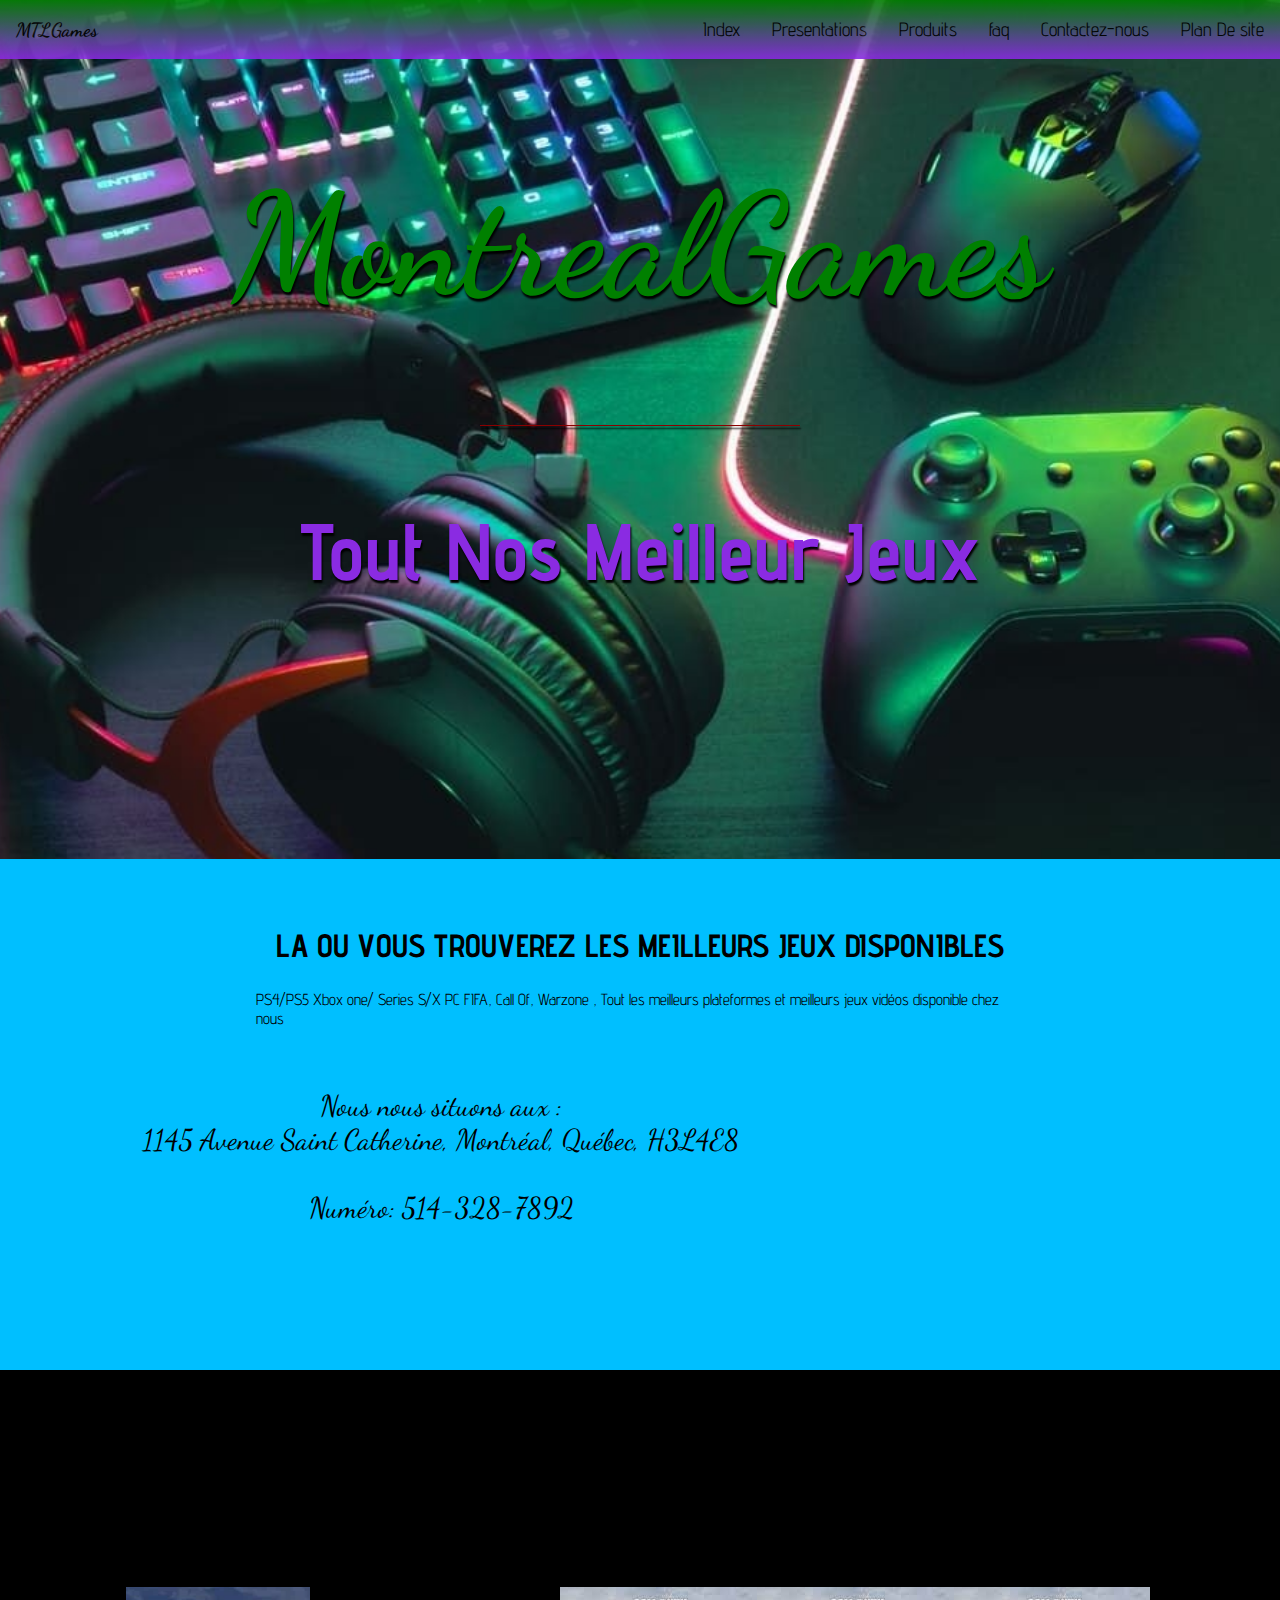
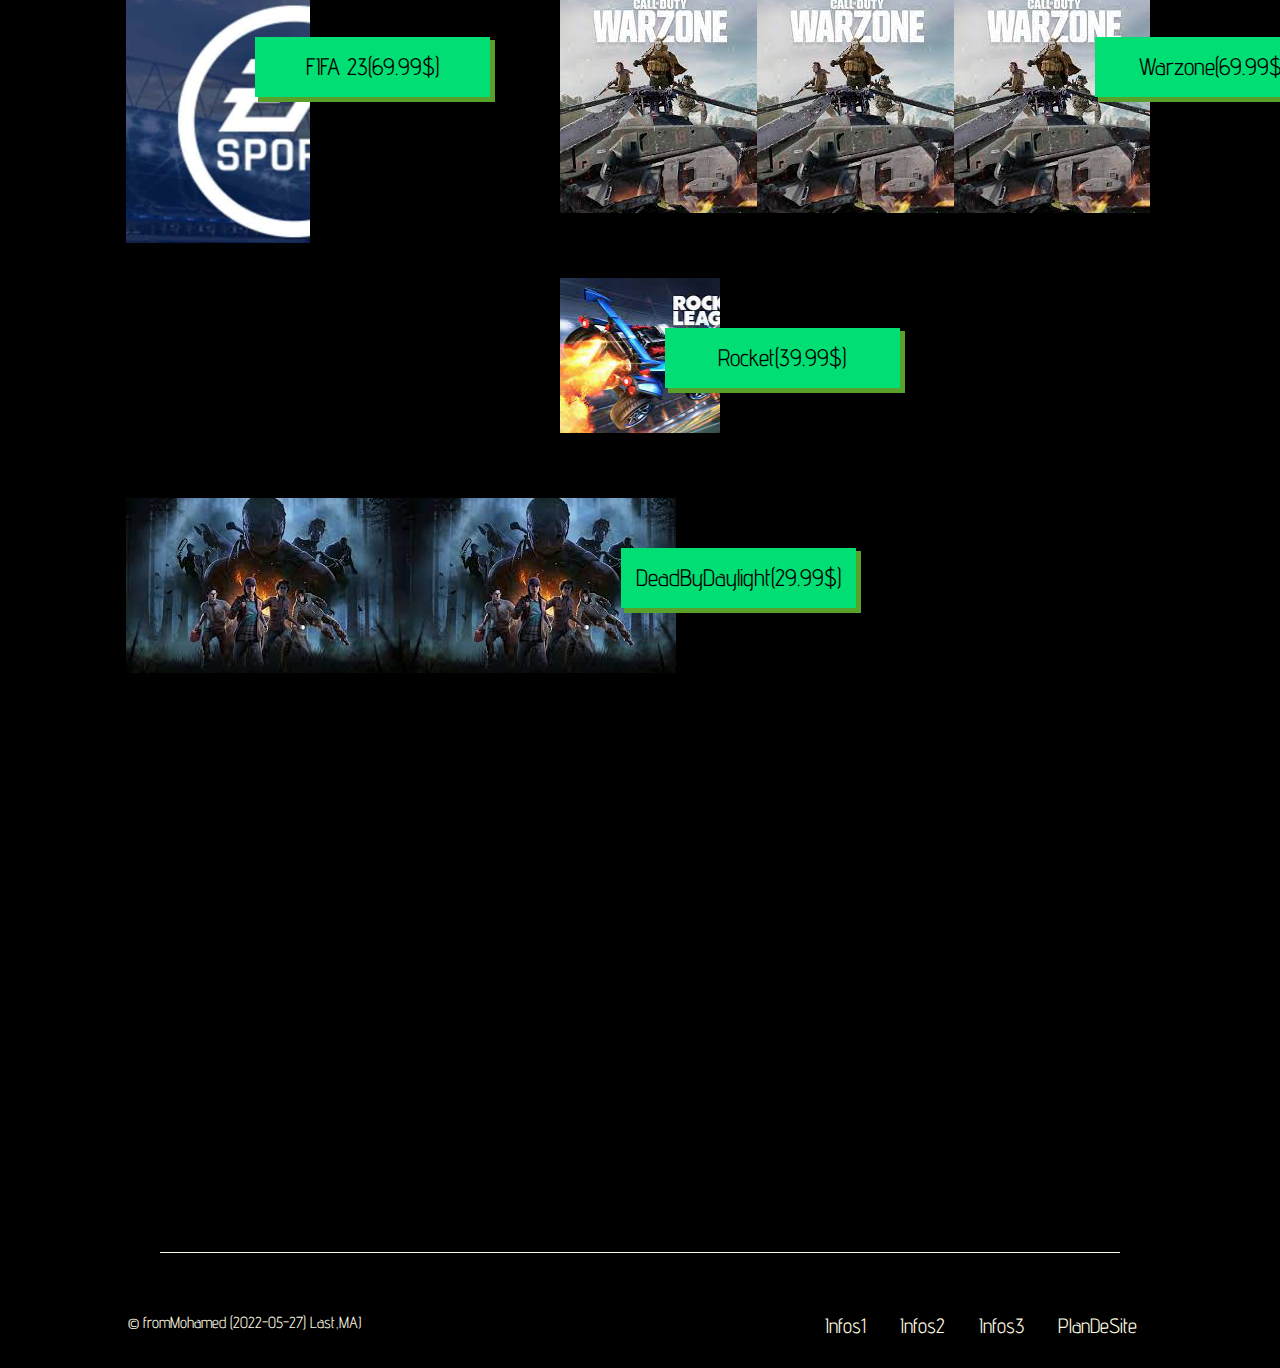
<file: index.html>
<!DOCTYPE html>
<html lang="fr">
  <head>
    <meta charset="UTF-8">

    <title>MTLGames</title>

    <link rel="stylesheet" href="style.css">   
    <link rel="stylesheet" href="https://cdnjs.cloudflare.com/ajax/libs/font-awesome/4.7.0/css/font-awesome.css">

  </head>
  <body>
    <header>
      <nav>
        <ul>
        <li id="logo"><a href="#">MTLGames</a></li>
          <li><a href="Plandesite.html">Plan De site</a></li>
          <li><a href="contact.html">Contactez-nous</a></li>
          <li><a href="faq.html">faq</a></li>
          <li><a href="Produits.html">Produits</a></li>
          <li><a href="presentation.html">Presentations</a></li>
          <li><a href="index.html">Index</a></li>        </ul>
      </nav>
      <div id="imagePrincipale">
        <h1>MontrealGames</h1>
        <div id="premierTrait"></div>
        <h3>Tout Nos Meilleur Jeux</h3>
      </div>

    </header>
    <section id="presentation">
      <div id="texteIntro">
        <h2>La ou vous trouverez les meilleurs jeux disponibles</h2>
        <p>PS4/PS5 Xbox one/ Series S/X PC FIFA, Call Of, Warzone , Tout les meilleurs plateformes et meilleurs jeux vidéos disponible chez nous</p>
      </div>
      <div id="prestations">
        <div class="imagesPrestations">
          <h4>Nous nous situons aux :
            <br>
          1145 Avenue Saint Catherine, Montréal, Québec, H3L4E8
             <br>
             <br>
             Numéro: 514-328-7892
        </h4>
                  </div>
       
      </div>

    </section>
    <section id="tourisme">
      <h2>Beaucoup de jeux a découvrir</h2>
      <ul>
        <li id="FIFA"><p>FIFA 23(69.99$)</p></li>
        <li id="Warzone"><p>Warzone(69.99$)</p></li>
        <li id="Rocket"><p>Rocket(39.99$)</p></li>
        <li id="DeadByDaylight"><p>DeadByDaylight(29.99$)</p></li>
      </ul>
    </section>
    <footer>

      </form>
      <div id="deuxiemeTrait"></div>
      <div id="copyrightEtIcons">
        <div id="copyright">
          <span>© fromMohamed (2022-05-27) Last,MAJ
          </span>
        </div>
        <div id="icons">

          <a href="https://www.montrealinternational.com/fr/secteurs-cles/jeux-video/" target="_blank" rel="noopener noreferrer">Infos1</a>
          <a href="https://blog.mtl.org/fr/studios-producteurs-jeu-video" target="_blank" rel="noopener noreferrer">Infos2</a>
          <a href="https://www.ledevoir.com/bis/687984/jeux-video-quatre-studios-montrealais-a-la-conquete-du-monde" target="_blank" rel="noopener noreferrer">Infos3</a>
             <a href="Plandesite.html" target="_blank" rel="noopener noreferrer">PlanDeSite</a>


        </div>
      </div>

    </footer>
  </body>

</html>
</file>
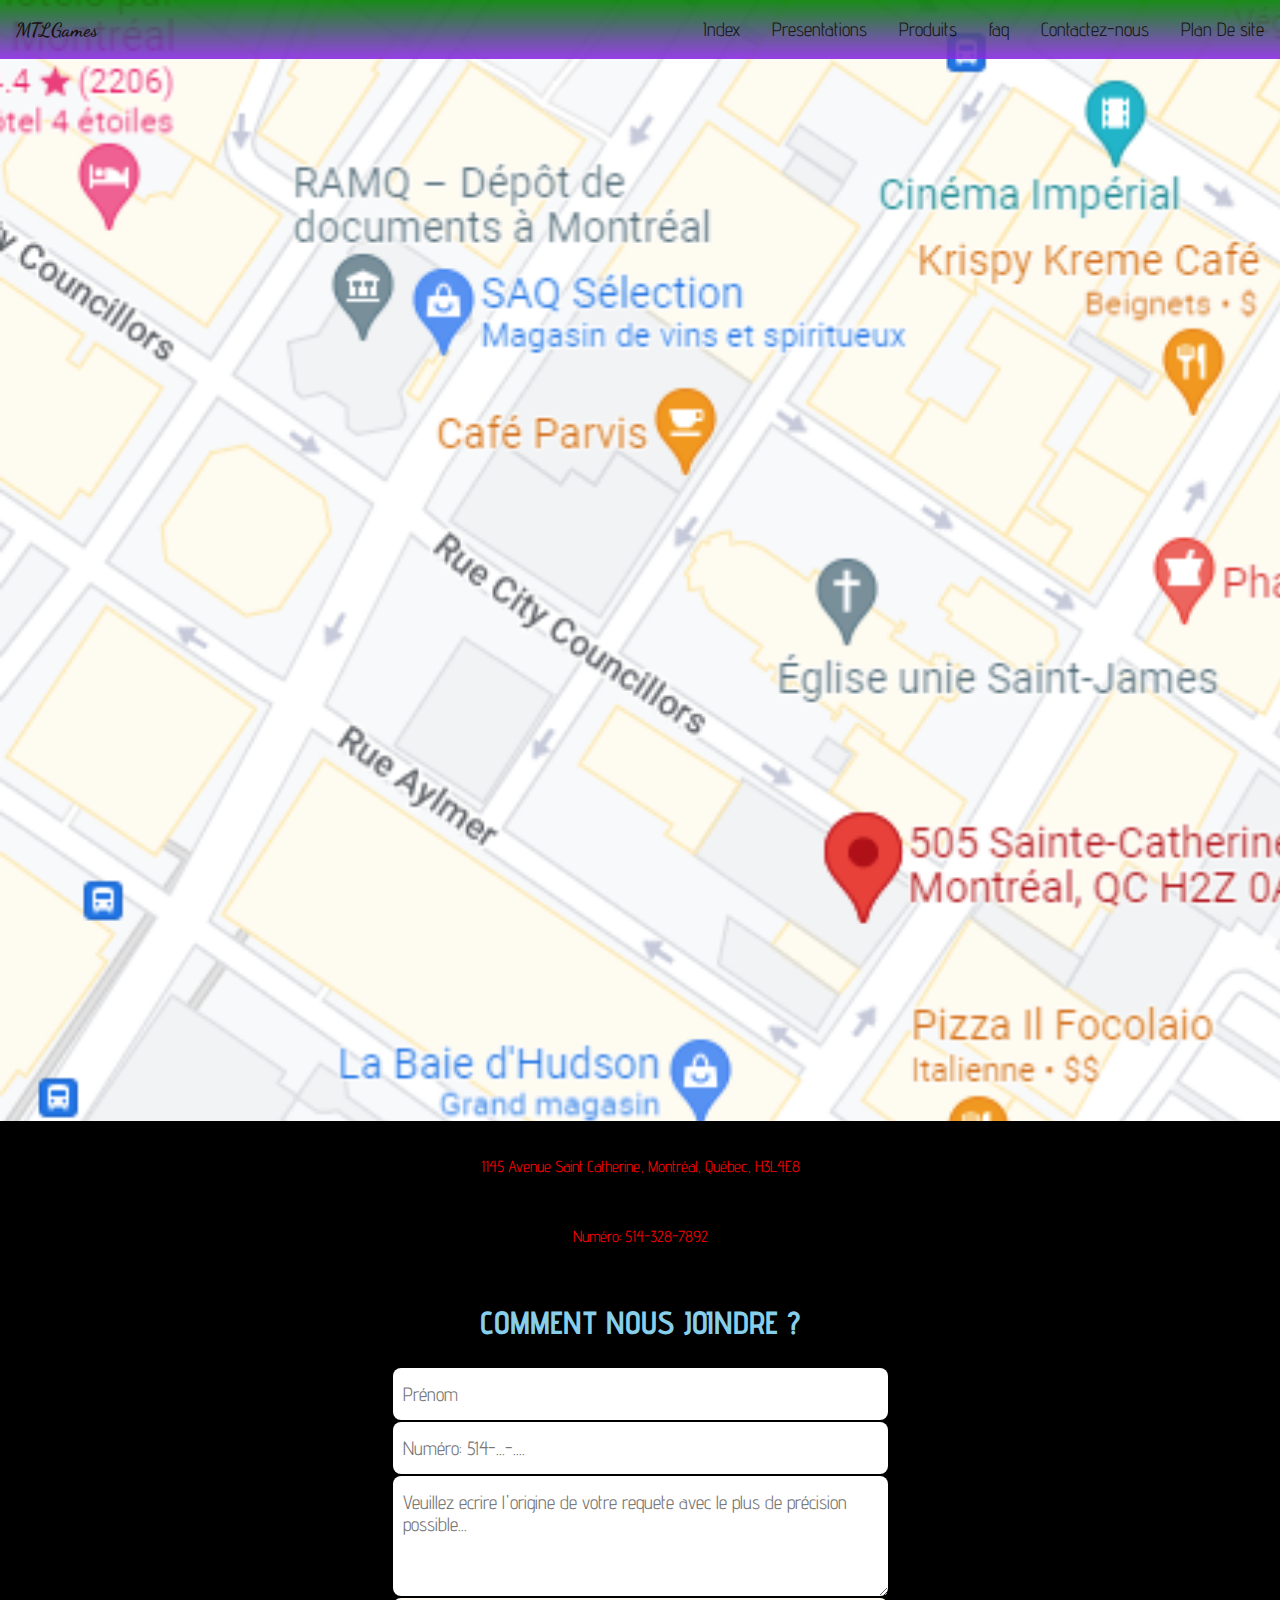
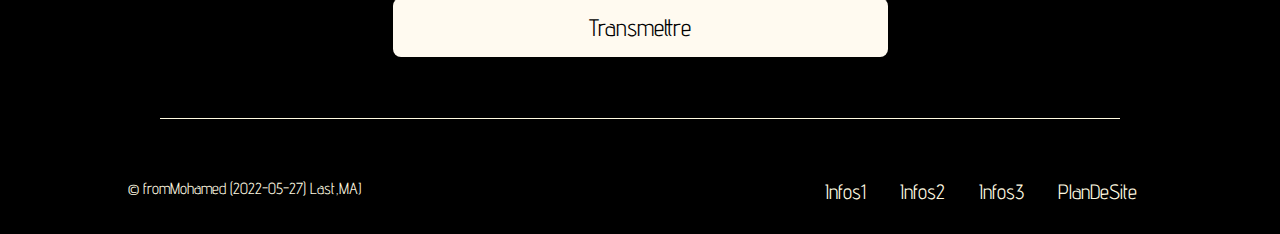
<file: contact.html>
<html>
<head>

	<title>Contact</title>
			 <link rel="stylesheet" href="contact.css"> 
</head>


<body>
<header>
      <nav>
        <ul>
         <li id="logo"><a href="#">MTLGames</a></li>
          <li><a href="Plandesite.html">Plan De site</a></li>
          <li><a href="contact.html">Contactez-nous</a></li>
          <li><a href="faq.html">faq</a></li>
          <li><a href="Produits.html">Produits</a></li>
          <li><a href="presentation.html">Presentations</a></li>
          <li><a href="index.html">Index</a></li>
        </ul>
      </nav>


<br><br><br><br><br><br><br><br><br><br><br><br><br><br><br><br><br><br><br><br><br><br><br><br><br><br><br><br><br><br><br><br><br><br><br><br><br><br><br><br><br><br><br><br><br><br><br><br><br><br><br><br><br><br><br><br><br><br><br>
<footer>
	<p> 1145 Avenue Saint Catherine, Montréal, Québec, H3L4E8</p>
      <br>
      <p>Numéro: 514-328-7892</p>
      <h2 id="contact">Comment Nous Joindre ?</h2>
      <form>
        <input placeholder="Prénom">
        <input placeholder="Numéro: 514-...-....">
        <textarea placeholder="Veuillez ecrire l'origine de votre requete avec le plus de précision possible..."></textarea>
        <button>Transmettre</button>
      </form>
      <div id="deuxiemeTrait"></div>
      <div id="copyrightEtIcons">
        <div id="copyright">
          <span>© fromMohamed (2022-05-27) Last,MAJ
          </span>
        </div>
        <div id="icons">

          <a href="https://www.montrealinternational.com/fr/secteurs-cles/jeux-video/" target="_blank" rel="noopener noreferrer">Infos1</a>
          <a href="https://blog.mtl.org/fr/studios-producteurs-jeu-video" target="_blank" rel="noopener noreferrer">Infos2</a>
          <a href="https://www.ledevoir.com/bis/687984/jeux-video-quatre-studios-montrealais-a-la-conquete-du-monde" target="_blank" rel="noopener noreferrer">Infos3</a>
             <a href="Plandesite.html" target="_blank" rel="noopener noreferrer">PlanDeSite</a>


        </div>
      </div>

    </footer>



</body>






</html>
</file>
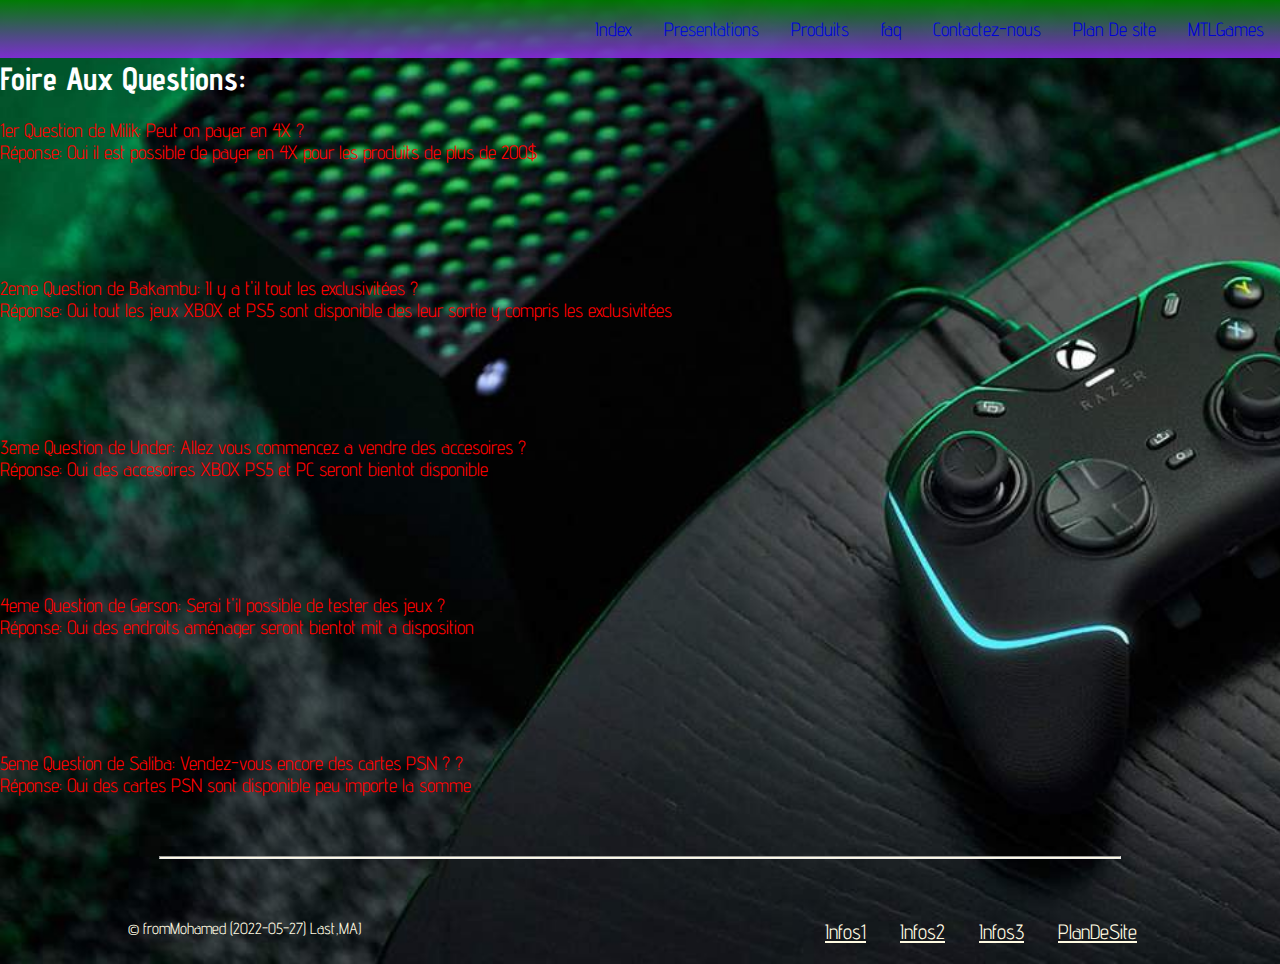
<file: faq.html>
<html>
<head>
	<meta charset="utf-8">
	<meta name="viewport" content="width=device-width, initial-scale=1">
	<title>FAQ</title>
 <link rel="stylesheet" href="faq.css"> 


</head>



<body>
<header>

      <nav>
        <ul>
        <li id="logo"><a href="#">MTLGames</a></li>
          <li><a href="Plandesite.html">Plan De site</a></li>
          <li><a href="contact.html">Contactez-nous</a></li>
          <li><a href="faq.html">faq</a></li>
          <li><a href="Produits.html">Produits</a></li>
          <li><a href="presentation.html">Presentations</a></li>
          <li><a href="index.html">Index</a></li>
        </ul>
      </nav>

<br>
<br>
<h1>Foire Aux Questions:</h1>

<p>1er Question de Milik: Peut on payer en 4X ?
	<br>
Réponse: Oui il est possible de payer en 4X pour les produits de plus de 200$</p>

<br><br><br><br>

<p>2eme Question de Bakambu: Il y a t'il tout les exclusivitées ?
	<br>
Réponse: Oui tout les jeux XBOX et PS5 sont disponible des leur sortie y compris les exclusivitées</p>

<br><br><br><br>

<p>3eme Question de Under: Allez vous commencez a vendre des accesoires ?
	<br>
Réponse: Oui des accesoires XBOX PS5 et PC seront bientot disponible</p>

<br><br><br><br>

<p>4eme Question de Gerson: Serai t'il possible de tester des jeux ?
	<br>
Réponse: Oui des endroits aménager seront bientot mit a disposition</p>


<br>
<br><br><br>


<p>5eme Question de Saliba: Vendez-vous encore des cartes PSN ? ?
	<br>
Réponse: Oui des cartes PSN sont disponible peu importe la somme</p>


<hr id="deuxiemeTrait">
      <div id="copyrightEtIcons">
      <div id="copyright">
          <span>© fromMohamed (2022-05-27) Last,MAJ
          </span>
        </div>
        <div id="icons">
          <a href="https://www.montrealinternational.com/fr/secteurs-cles/jeux-video/" target="_blank" rel="noopener noreferrer">Infos1</a>
          <a href="https://blog.mtl.org/fr/studios-producteurs-jeu-video" target="_blank" rel="noopener noreferrer">Infos2</a>
          <a href="https://www.ledevoir.com/bis/687984/jeux-video-quatre-studios-montrealais-a-la-conquete-du-monde" target="_blank" rel="noopener noreferrer">Infos3</a>
             <a href="Plandesite.html" target="_blank" rel="noopener noreferrer">PlanDeSite</a>


        </div>
      </div>


</body>




</html>
</file>
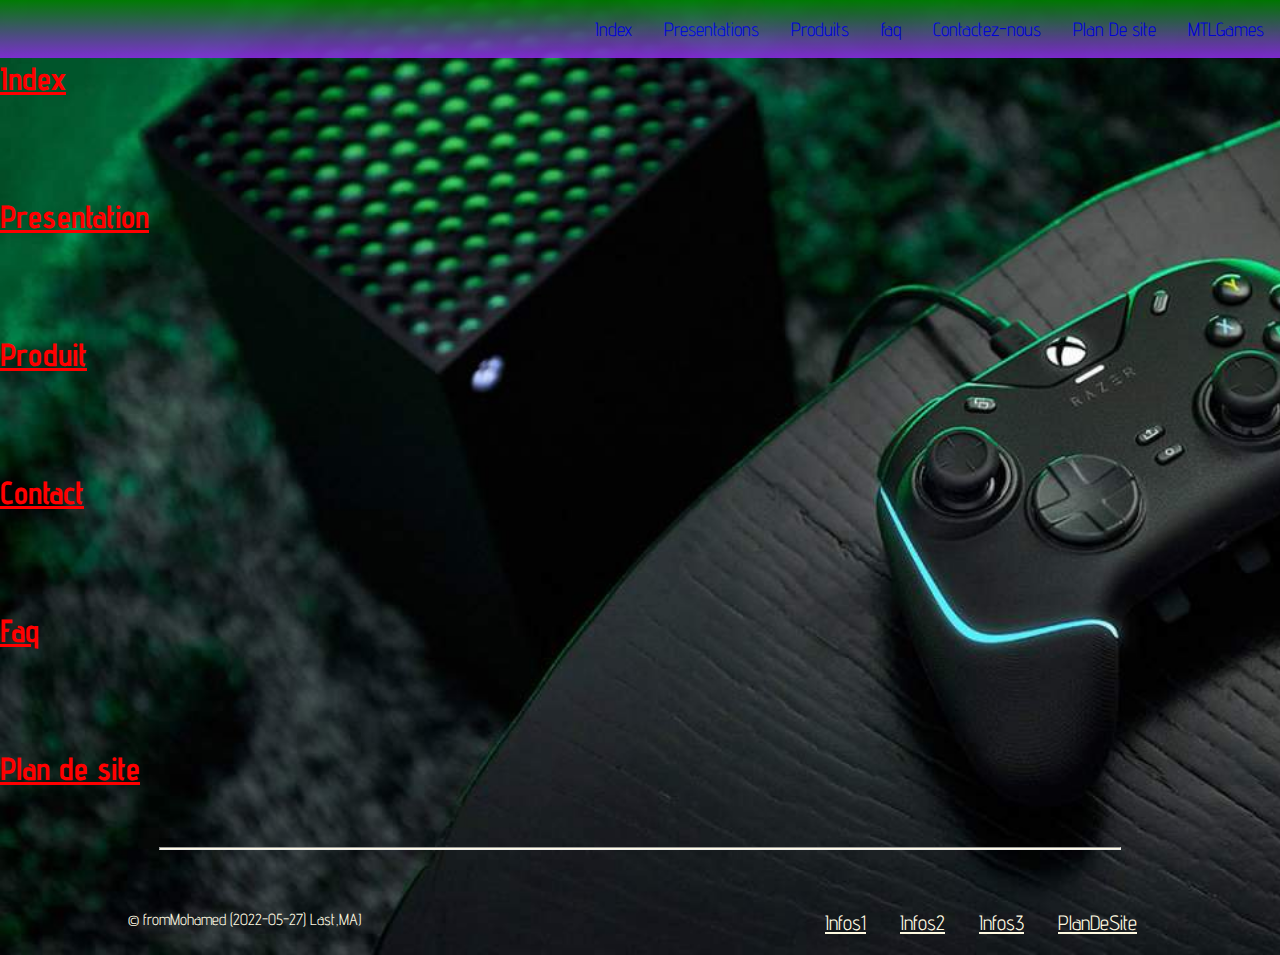
<file: Plandesite.html>
<html>
<head>


	<title>Plan de site </title>

		 <link rel="stylesheet" href="plandesite.css"> 

</head>



<body>
<header>
      <nav>
        <ul>
          <li id="logo"><a href="#">MTLGames</a></li>
          <li><a href="Plandesite.html">Plan De site</a></li>
          <li><a href="contact.html">Contactez-nous</a></li>
          <li><a href="faq.html">faq</a></li>
          <li><a href="Produits.html">Produits</a></li>
          <li><a href="presentation.html">Presentations</a></li>
          <li><a href="index.html">Index</a></li>
        </ul>
      </nav>


<br><br>

<h1><a href="index.html"style="color:#FF0000;">Index</a></h1>
<br><br><br>
<h1><a href="presentation.html"style="color:#FF0000;">Presentation</a></h1>
<br><br><br>
<h1><a href="Produits.html"style="color:#FF0000;">Produit</a></h1>
<br><br><br>
<h1><a href="contact.html"style="color:#FF0000;">Contact</a></h1>
<br><br><br>
<h1><a href="faq.html"style="color:#FF0000;">Faq</a></h1>
<br><br><br>
<h1><a href="Plandesite.html"style="color:#FF0000;">Plan de site</a></h1>

<hr id="deuxiemeTrait">
      <div id="copyrightEtIcons">
      <div id="copyright">
          <span>© fromMohamed (2022-05-27) Last,MAJ
          </span>
        </div>
        <div id="icons">
          <a href="https://www.montrealinternational.com/fr/secteurs-cles/jeux-video/" target="_blank" rel="noopener noreferrer">Infos1</a>
          <a href="https://blog.mtl.org/fr/studios-producteurs-jeu-video" target="_blank" rel="noopener noreferrer">Infos2</a>
          <a href="https://www.ledevoir.com/bis/687984/jeux-video-quatre-studios-montrealais-a-la-conquete-du-monde" target="_blank" rel="noopener noreferrer">Infos3</a>

          <a href="Plandesite.html" target="_blank" rel="noopener noreferrer">PlanDeSite</a>

        </div>
      </div>


</body>


</html>
</file>
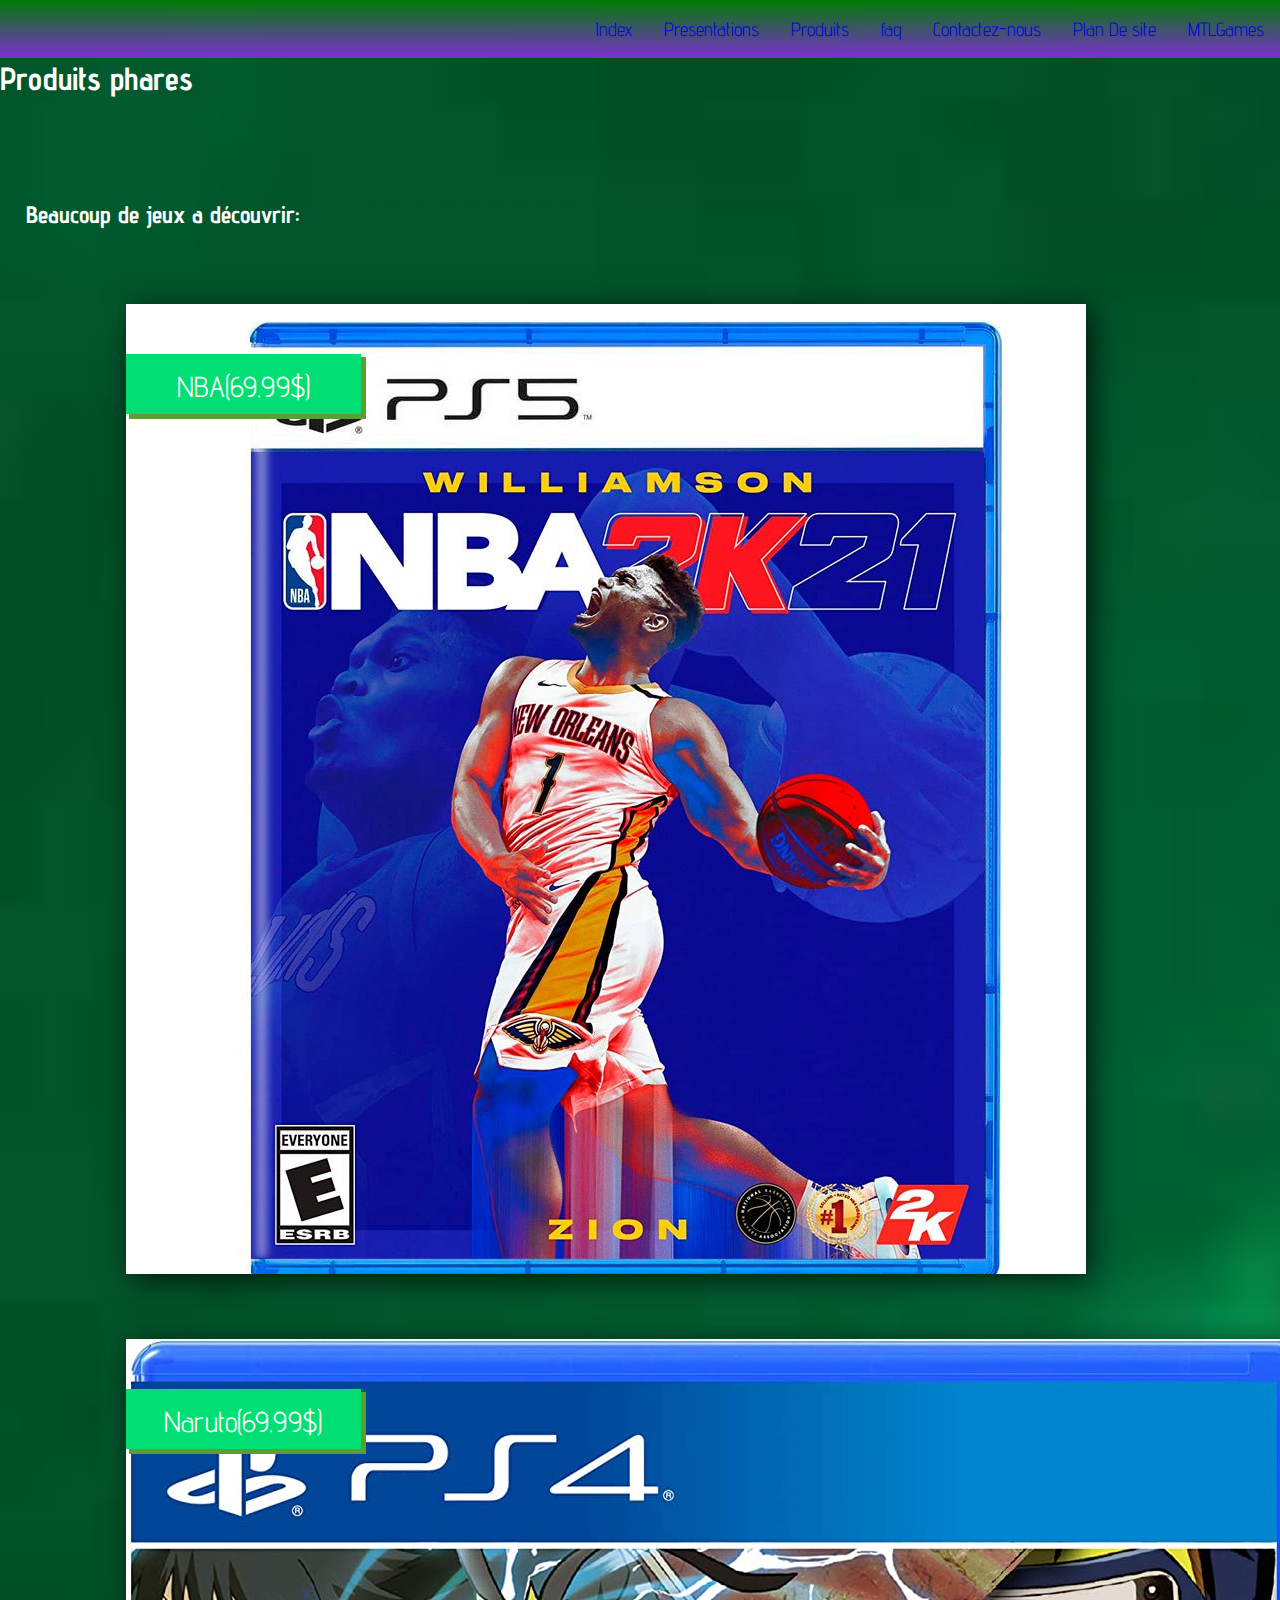
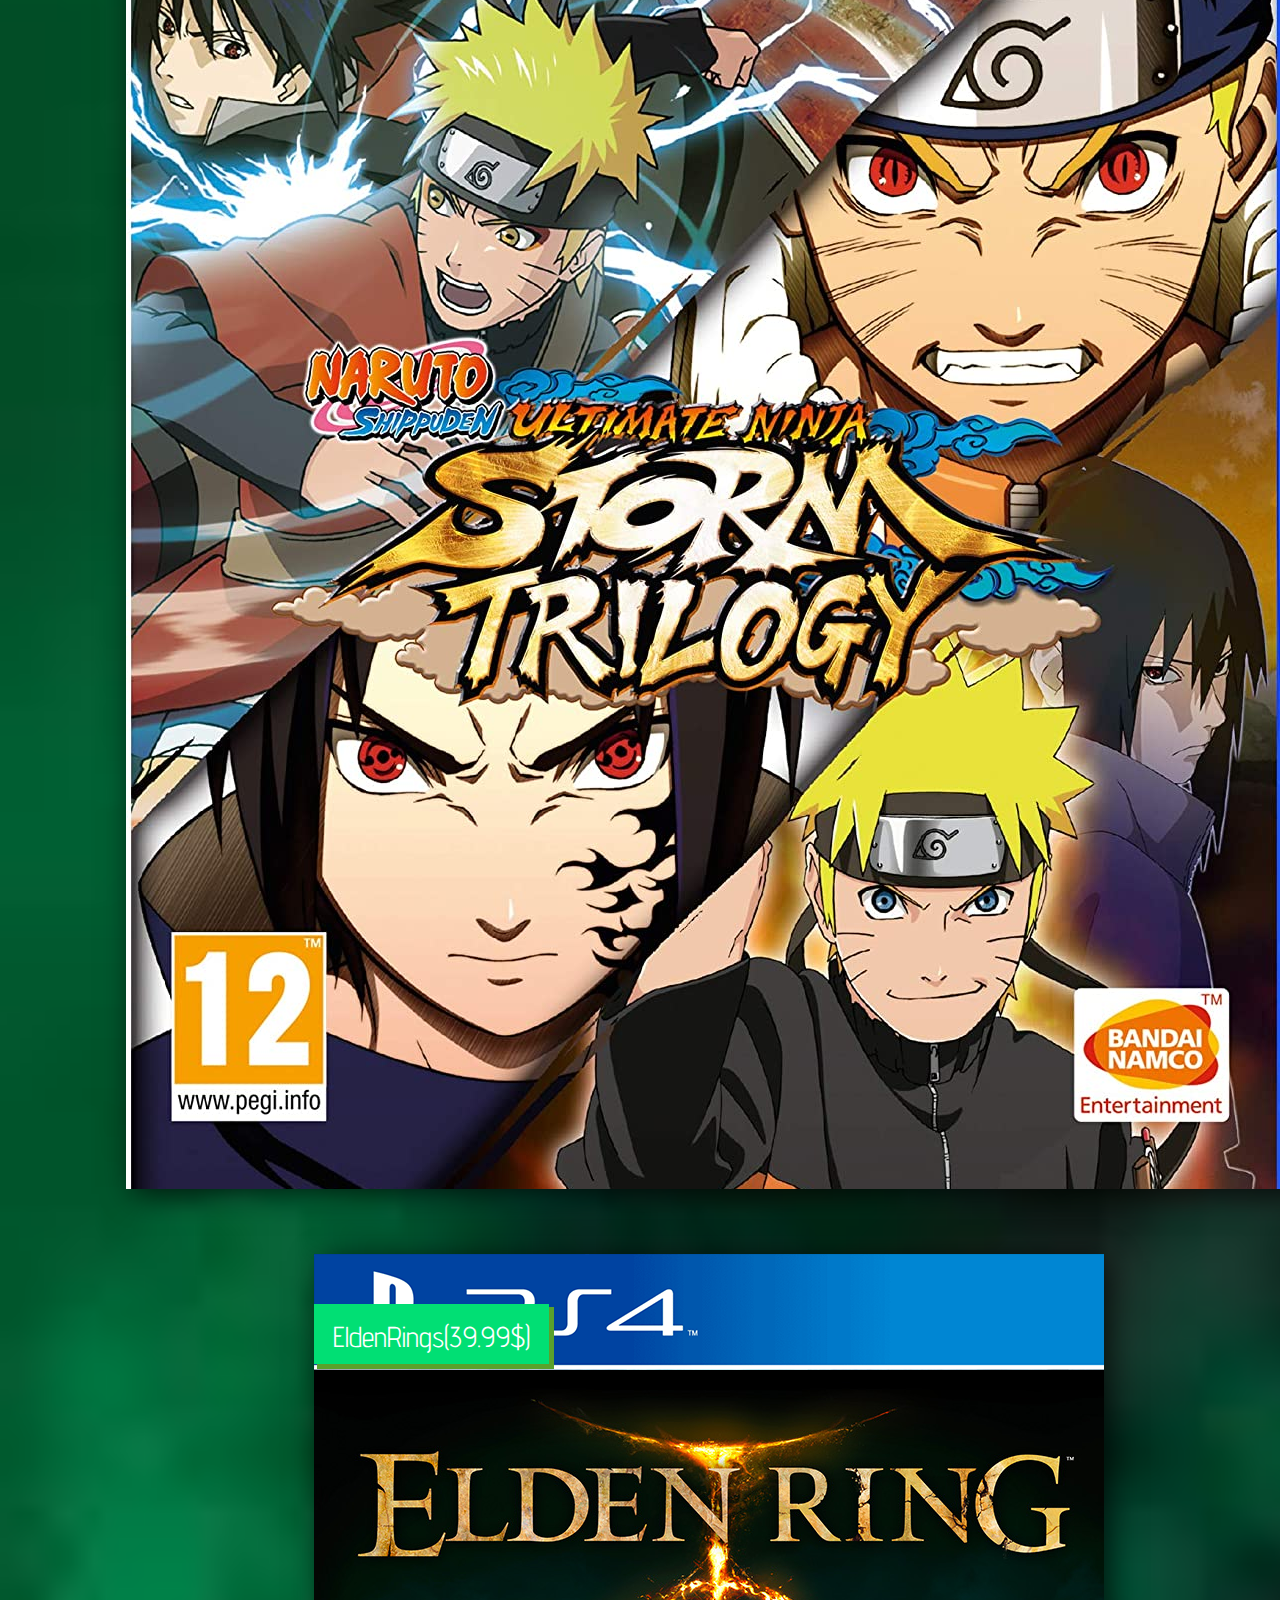
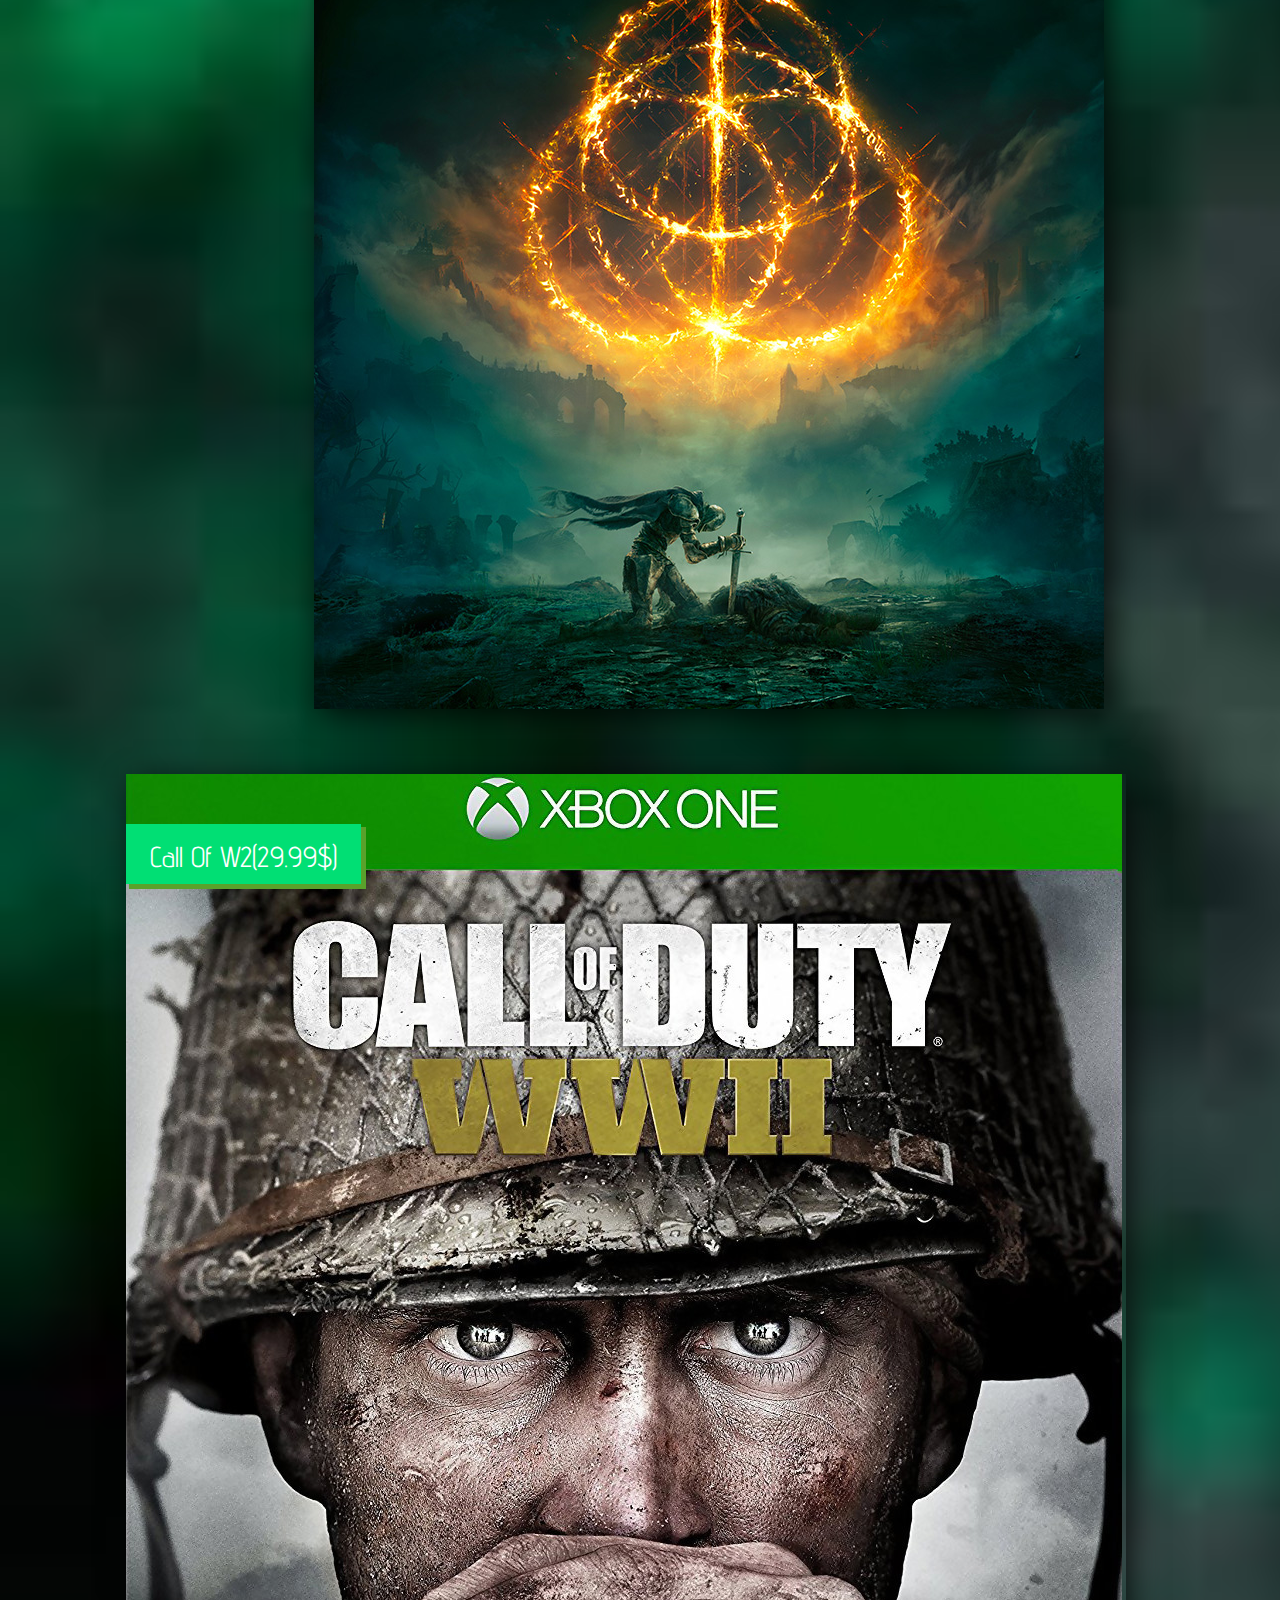
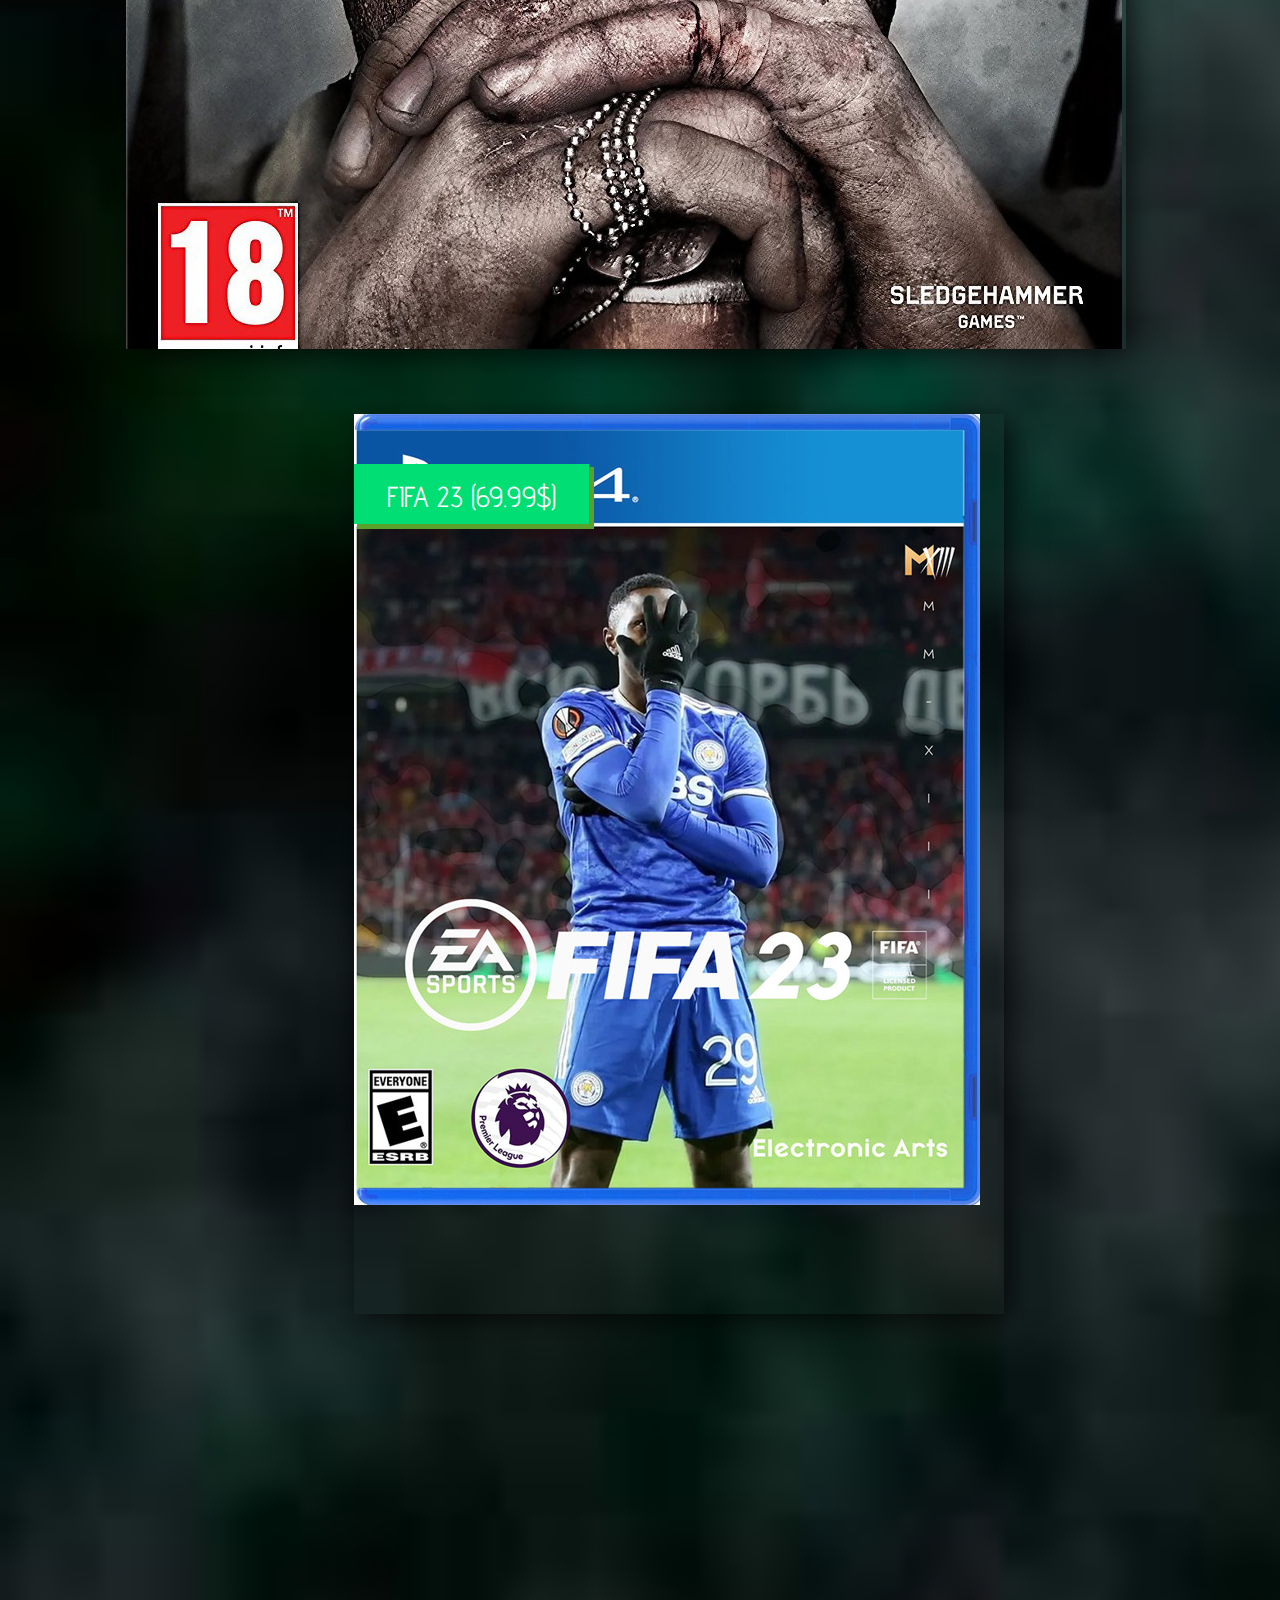
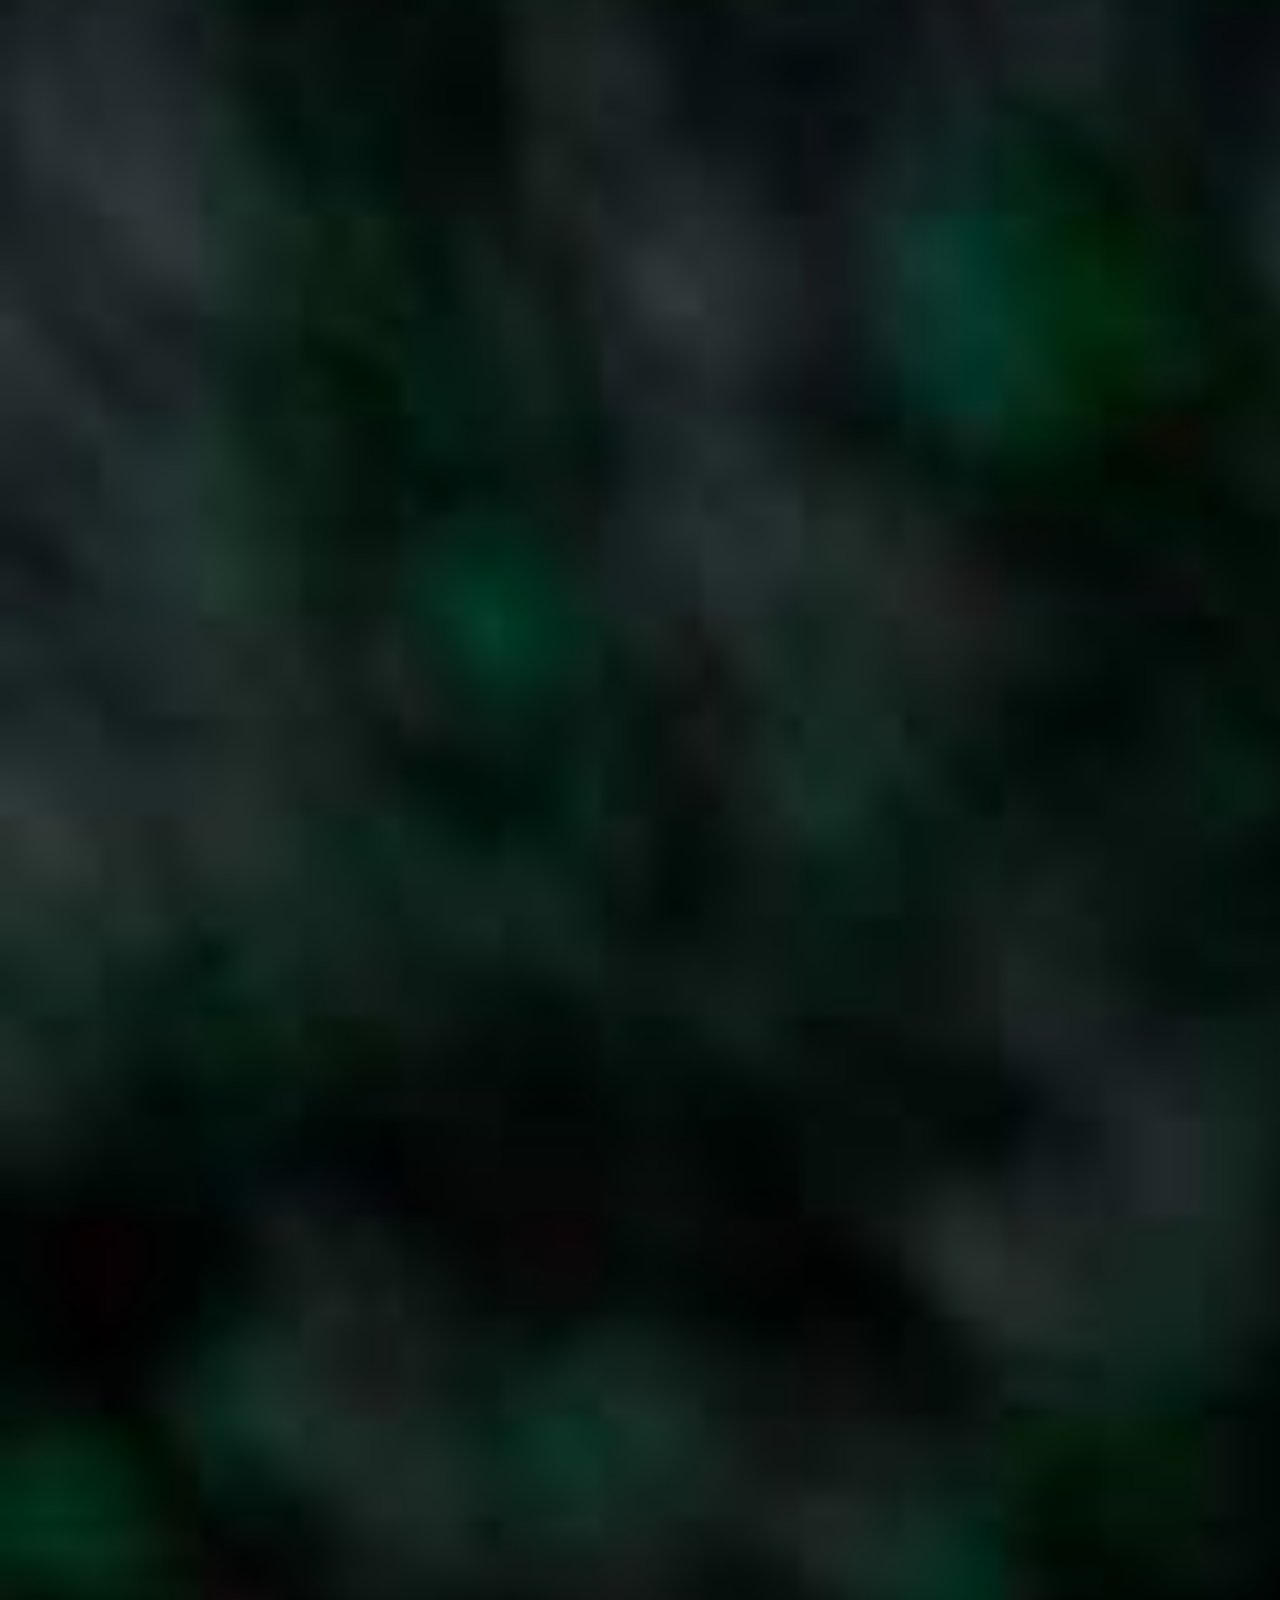
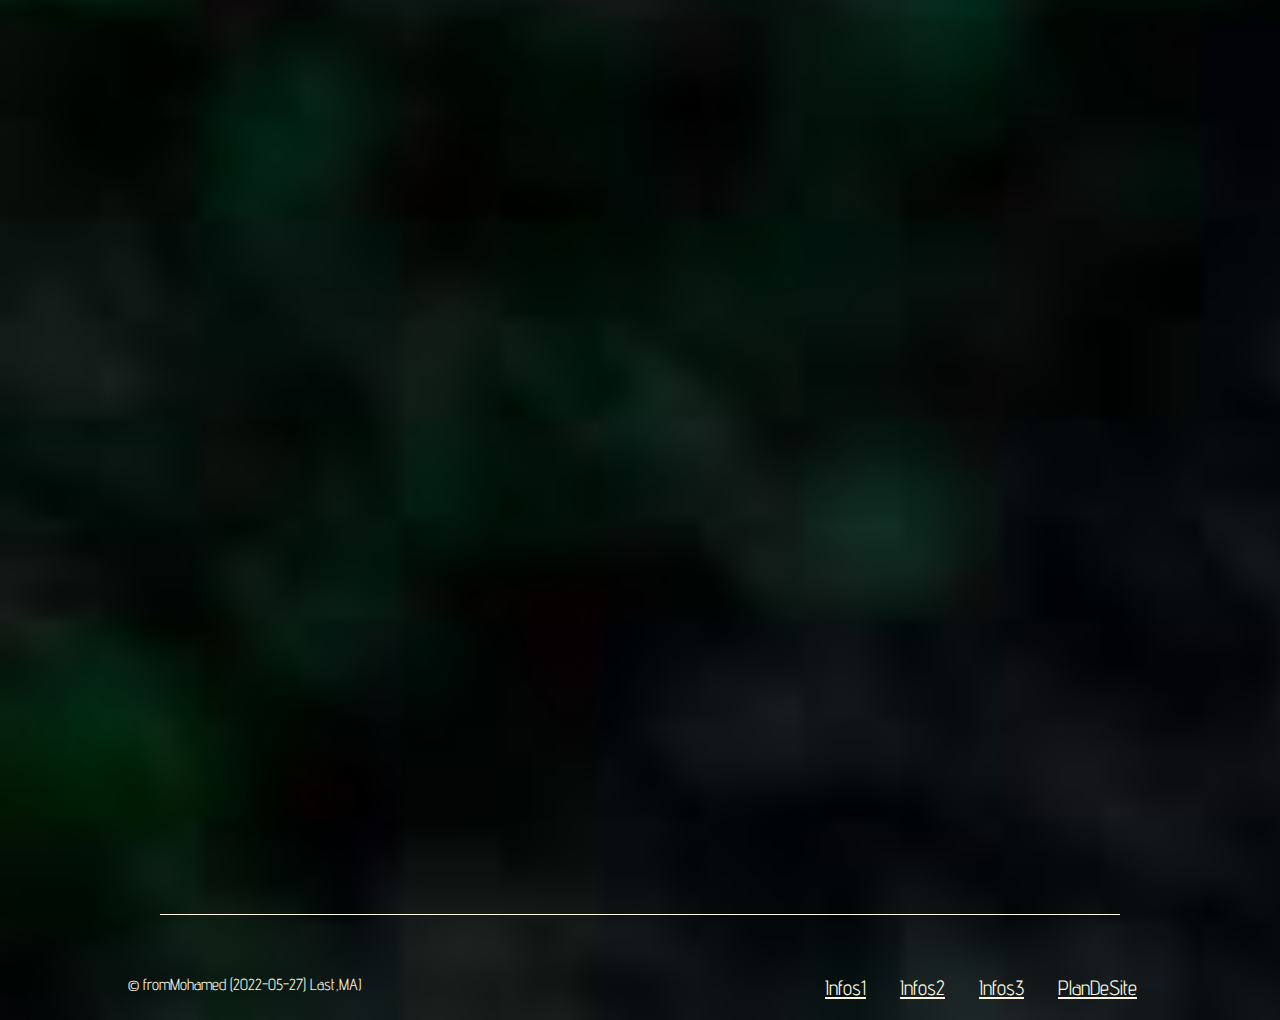
<file: Produits.html>
<html>
<head>

	<title>Produits </title>
		 <link rel="stylesheet" href="Produits.css"> 
</head>



<body>
<header>

      <nav>
        <ul>
        <li id="logo"><a href="#">MTLGames</a></li>
          <li><a href="Plandesite.html">Plan De site</a></li>
          <li><a href="contact.html">Contactez-nous</a></li>
          <li><a href="faq.html">faq</a></li>
          <li><a href="Produits.html">Produits</a></li>
          <li><a href="presentation.html">Presentations</a></li>
          <li><a href="index.html">Index</a></li>
        </ul>
      </nav>
      <br>
      <br>
      <h1>Produits phares</h1>


<section id="tourisme">
      <h2>Beaucoup de jeux a découvrir:</h2>
      <ul>
        <li id="NBA"><p>NBA(69.99$)</p></li>
        <li id="Naruto"><p>Naruto(69.99$)</p></li>
        <li id="Elden"><p>EldenRings(39.99$)</p></li>
        <li id="Callofw2"><p>Call Of W2(29.99$)</p></li>
        <li id="FIFA23"><p>FIFA 23 (69.99$)</p></li>
      </ul>
</section>
	
<br><br><br><br><br><br><br><br><br><br><br><br><br><br><br><br><br><br><br><br><br><br><br><br><br><br><br><br><br><br><br><br><br><br><br><br><br><br><br><br><br><br><br><br><br><br><br><br><br><br><br><br><br><br><br><br><br><br><br><br><br><br><br><br><br><br><br><br><br><br><br><br><br><br><br><br><br><br><br><br><br><br><br><br><br><br><br><br><br><br><br><br><br><br><br><br><br><br><br><br><br><br><br><br><br><br><br><br><br><br><br><br><br><br><br><br><br><br><br><br><br><br><br><br><br><br><br><br><br><br><br><br><br><br><br><br><br><br><br><br><br><br><br><br><br><br><br><br><br><br><br><br><br><br><br><br><br><br><br><br><br><br><br><br><br><br><br><br><br><br><br><br><br><br><br><br><br><br><br><br><br><br><br><br><br><br><br><br><br><br><br><br><br><br><br><br><br><br><br><br><br><br><br><br><br><br><br><br><br><br><br><br><br><br><br><br><br><br><br><br><br><br><br><br><br><br><br><br><br><br><br><br><br><br><br><br><br><br><br><br><br><br><br><br><br><br><br><br><br><br><br><br><br>
<footer>
<div id="deuxiemeTrait"></div>
      <div id="copyrightEtIcons">
        <div id="copyright">
          <span>© fromMohamed (2022-05-27) Last,MAJ
          </span>
        </div>
        <div id="icons">

          <a href="https://www.montrealinternational.com/fr/secteurs-cles/jeux-video/" target="_blank" rel="noopener noreferrer">Infos1</a>
          <a href="https://blog.mtl.org/fr/studios-producteurs-jeu-video" target="_blank" rel="noopener noreferrer">Infos2</a>
          <a href="https://www.ledevoir.com/bis/687984/jeux-video-quatre-studios-montrealais-a-la-conquete-du-monde" target="_blank" rel="noopener noreferrer">Infos3</a>
             <a href="Plandesite.html" target="_blank" rel="noopener noreferrer">PlanDeSite</a>


        </div>
      </div>

    </footer>





  	
</body>

</html>
</file>
<file: style.css>
@import url('https://fonts.googleapis.com/css?family=Advent+Pro|Dancing+Script&display=swap');

html {
  scroll-behavior: smooth;
}

body {
  font-family: 'Advent Pro', sans-serif;
  padding: 0;
  margin: 0;
}
ul {
  margin: 0;
  padding: 0;
}
li {
  list-style-type: none;
}
h2 {
  text-transform: uppercase;
  text-align: center;
  padding-top: 30px;
  font-size: 2em;
}
a {
  text-decoration: none;
  color: black;
}
/* ******************* NAVBAR ******************* */
nav {
  overflow: hidden;

  background-image: linear-gradient(green,blueviolet);
  position: fixed;
  width: 100%;
  opacity: 0.9;
}
header li {
  float: right;
  font-size: 1.2em;
}
header li a {
  text-decoration: none;
  display: block;
  text-align: center;
  padding: 18px 16px;
}
#logo {
  font-family: 'Dancing Script', cursive;
  font-weight: bold;
  float: left;
}
/* **************** IMAGE PRINCIPALE ************* */
#imagePrincipale {
  padding-top: 60px;
  background: url(media/jeux-video-accenture-1200x628.jpeg) no-repeat fixed 50% 50%;
  background-size: cover;
  height: 799px;
}
h1 {
  font-family: 'Dancing Script', cursive;
  text-align: center;
  color: green;
  font-size: 9em;
  margin-top: 100px;
  text-shadow: 1px 3px 2px black;
}
#premierTrait {
  height: 1px;
  width: 25%;
  margin: -3px auto;
  background-color: darkred;
  box-shadow: 1px 3px 2px black;
}
h3 {
  text-align: center;
  color:blueviolet;
  font-size: 5em;
  text-shadow: 1px 3px 2px black;
}
/* *************** PRESENTATION ********************** */
#presentation {
  background-color: deepskyblue;
  padding: 10px 0px 100px 0;
}
#texteIntro {
  padding: 0px 20%;
}
#prestations {
  display: flex;
  flex-wrap: wrap;
  justify-content: space-between;
  padding: 30px 10%;  
}
.imagesPrestations h4 {
  font-family: 'Dancing Script', cursive;
  text-align: center;
  font-size: 1.8em;
  margin: 15px;
  font-weight: 300;
}
.imagesPrestations img {
  border-radius: 105px;
  box-shadow: 5px 5px 3px 1px rgba(0,0,0,0.7);
}
.imagesPrestations img:hover {
  opacity: 0.5;
  transform: scale(1.05);
  transition: 0.6s ease-in-out;
}
/* **************** TOURISME ********************** */
#tourisme {
  height: 1400px;
  background-color: black;
  padding: 1px 2%;
}
#tourisme h2 {
  padding-top: 60px;
}
#FIFA {
  background: url(media/Capturefifa.png) no-repeat;
 

}
#Warzone {
  background: url(media/tel.jpg);
}
#Rocket {
  background: url(media/rocket.jpg);
}
#DeadByDaylight {
  background: url(media/dbd.jpg);
}

#FIFA{
  margin: 65px 150px 0 100px;
  height: 256px;
  width: 15%;
  max-width: 540px;
  float: left;
  box-shadow: 6px 6px 28px -1px rgba(0,0,0,0.75);
}
#Warzone{
  margin: 65px 90px 0 100px;
  height: 226px;
  width: 87%;
  max-width: 590px;
  float: left;
  box-shadow: 6px 6px 28px -1px rgba(0,0,0,0.75);
}

#Rocket{
  margin: 65px 150px 0 100px;
  height: 155px;
  width: 13%;
  max-width: 550px;
  float: left;
  box-shadow: 6px 6px 28px -1px rgba(0,0,0,0.75);
}

#DeadByDaylight{
  margin: 65px 150px 0 100px;
  height: 175px;
  width: 90%;
  max-width: 550px;
  float: left;
  box-shadow: 6px 6px 28px -1px rgba(0,0,0,0.75);
}

#tourisme p {
  height: 45px;
  width: 235px;
  background-color: #01DF74;
  float:right;
  margin: 50px -180px 0 0;
  font-size: 1.5em;
  text-align: center;
  padding-top: 15px;
  box-shadow: 4px 4px 0 1px rgba(90,161,43,1);
}
#FIFA #Warzone, #Rocket #DeadByDaylight {
  float: right;
}
#chateau p, #vignoble p {
  float: left;
  background-color: cyan;
  margin-left: -180px;
  box-shadow: -4px 4px 0 1px rgba(15,154,156,1);
}
/* ******************* FOOTER ******************** */
footer {
  background-color: black;
  color: skyblue;
  padding: 20px 0 10px 0;
  text-align: center;
}
form {
  margin: 0 auto;
  max-width: 900px;
}
input, textarea, button {
  border: none;
  width: 55%;
  padding: 15px 10px;
  margin: 1px 0;
  font-size: 1.2em;
  font-family: 'Advent Pro', sans-serif;
  border-radius: 8px;
}
textarea {
  height: 120px;
}
button {
  font-size: 1.5em;
  background-color: floralwhite;
}
button:hover {
  background-color: #e55039;
  color: #FFFAE1;
  cursor: pointer;
  transition: 0.3s ease-in-out;
}
#deuxiemeTrait {
  height: 1px;
  width: 75%;
  background-color: #FFFAE1;
  margin: 60px auto;
}
#copyrightEtIcons {
  display: flex;
  margin-bottom: 20px;
  padding: 0 10%;
}
#copyright {
  width: 50%;
  text-align: left;
  color: #FFFAE1;
}
#icons {
  width: 50%;
  text-align: right;
}
#icons a {
  display: inline-block;
  padding: 0 15px;
  font-size: 1.3em;
  color: #FFFAE1;
}
#icons a:hover {
  transform: scale(1.5);
  transition: 0.1s;
}
</file>
<file: contact.css>
@import url('https://fonts.googleapis.com/css?family=Advent+Pro|Dancing+Script&display=swap');

html {
  scroll-behavior: smooth;
}

body {
  font-family: 'Advent Pro', sans-serif;
  padding: 0;
  margin: 0;

  background: url("media/hey.png")no-repeat;
  background-size: cover;
}
ul {
  margin: 0;
  padding: 0;
}
li {
  list-style-type: none;
}
h2 {
  text-transform: uppercase;
  text-align: center;
  padding-top: 30px;
  font-size: 2em;
}
a {
  text-decoration: none;
  color: black;
}
p {
  color: red;
}
/* ******************* NAVBAR ******************* */
nav {
  overflow: hidden;

  background-image: linear-gradient(green,blueviolet);
  position: fixed;
  width: 100%;
  opacity: 0.9;
}
header li {
  float: right;
  font-size: 1.2em;
}
header li a {
  text-decoration: none;
  display: block;
  text-align: center;
  padding: 18px 16px;
}
#logo {
  font-family: 'Dancing Script', cursive;
  font-weight: bold;
  float: left;
}
/* **************** IMAGE PRINCIPALE ************* */
#imagePrincipale {
  padding-top: 60px;
  background: url(media/jeux-video-accenture-1200x628.jpeg) no-repeat fixed 50% 50%;
  background-size: cover;
  height: 799px;
}
h1 {
  font-family: 'Dancing Script', cursive;
  text-align: center;
  color: green;
  font-size: 9em;
  margin-top: 100px;
  text-shadow: 1px 3px 2px black;
}
#premierTrait {
  height: 1px;
  width: 25%;
  margin: -3px auto;
  background-color: darkred;
  box-shadow: 1px 3px 2px black;
}
h3 {
  text-align: center;
  color:blueviolet;
  font-size: 5em;
  text-shadow: 1px 3px 2px black;
}
/* *************** PRESENTATION ********************** */
#presentation {
  background-color: deepskyblue;
  padding: 10px 0px 100px 0;
}
#texteIntro {
  padding: 0px 20%;
}
#prestations {
  display: flex;
  flex-wrap: wrap;
  justify-content: space-between;
  padding: 30px 10%;  
}
.imagesPrestations h4 {
  font-family: 'Dancing Script', cursive;
  text-align: center;
  font-size: 1.8em;
  margin: 15px;
  font-weight: 300;
}
.imagesPrestations img {
  border-radius: 105px;
  box-shadow: 5px 5px 3px 1px rgba(0,0,0,0.7);
}
.imagesPrestations img:hover {
  opacity: 0.5;
  transform: scale(1.05);
  transition: 0.6s ease-in-out;}

  footer {
  background-color: black;
  color: skyblue;
  padding: 20px 0 10px 0;
  text-align: center;
}
form {
  margin: 0 auto;
  max-width: 900px;
}
input, textarea, button {
  border: none;
  width: 55%;
  padding: 15px 10px;
  margin: 1px 0;
  font-size: 1.2em;
  font-family: 'Advent Pro', sans-serif;
  border-radius: 8px;
}
textarea {
  height: 120px;
}
button {
  font-size: 1.5em;
  background-color: floralwhite;
}
button:hover {
  background-color: #e55039;
  color: #FFFAE1;
  cursor: pointer;
  transition: 0.3s ease-in-out;
}
#deuxiemeTrait {
  height: 1px;
  width: 75%;
  background-color: #FFFAE1;
  margin: 60px auto;
}
#copyrightEtIcons {
  display: flex;
  margin-bottom: 20px;
  padding: 0 10%;
}
#copyright {
  width: 50%;
  text-align: left;
  color: #FFFAE1;
}
#icons {
  width: 50%;
  text-align: right;
}
#icons a {
  display: inline-block;
  padding: 0 15px;
  font-size: 1.3em;
  color: #FFFAE1;
}
#icons a:hover {
  transform: scale(1.5);
  transition: 0.1s;
}
</file>
<file: faq.css>
@import url('https://fonts.googleapis.com/css?family=Advent+Pro|Dancing+Script&display=swap');

html {
  scroll-behavior: smooth;
}

body {
  font-family: 'Advent Pro', sans-serif;
  padding: 0;
  margin: 0;


	background: url("media/xboxmanette.jpg")no-repeat;
	background-size: cover;
}

ul {
  margin: 0;
  padding: 0;
}
li {
  list-style-type: none;
}

h1
{
color:white;
}



p
{

	color: red;
	rgba: 0.3;
	font-size: 120%;
}
nav {
  overflow: hidden;

  background-image: linear-gradient(green,blueviolet);
  position: fixed;
  width: 100%;
  opacity: 0.9;
}
header li {
  float: right;
  font-size: 1.2em;
}
header li a {
  text-decoration: none;
  display: block;
  text-align: center;
  padding: 18px 16px;
}

#deuxiemeTrait {
  height: 1px;
  width: 75%;
  background-color: #FFFAE1;
  margin: 60px auto;
}
hr {
  height: 1px;

  background-color: #FFFAE1;

}
#copyrightEtIcons {
  display: flex;
  margin-bottom: 20px;
  padding: 0 10%;
}
#copyright {
  width: 50%;
  text-align: left;
  color: #FFFAE1;
}
#icons {
  width: 50%;
  text-align: right;
}
#icons a {
  display: inline-block;
  padding: 0 15px;
  font-size: 1.3em;
  color: #FFFAE1;
}
#icons a:hover {
  transform: scale(1.5);
  transition: 0.1s;
}
</file>
<file: plandesite.css>
@import url('https://fonts.googleapis.com/css?family=Advent+Pro|Dancing+Script&display=swap');

html {
  scroll-behavior: smooth;
}

body {
  font-family: 'Advent Pro', sans-serif;
  padding: 0;
  margin: 0;


  background: url("media/xboxmanette.jpg")no-repeat;
  background-size: cover;
}

ul {
  margin: 0;
  padding: 0;
}
li {
  list-style-type: none;
}

h1
{
color:red;
}



p
{

  color: red;
  rgba: 0.3;
  font-size: 120%;
}
nav {
  overflow: hidden;

  background-image: linear-gradient(green,blueviolet);
  position: fixed;
  width: 100%;
  opacity: 0.9;
}
header li {
  float: right;
  font-size: 1.2em;
}
header li a {
  text-decoration: none;
  display: block;
  text-align: center;
  padding: 18px 16px;
}

#deuxiemeTrait {
  height: 1px;
  width: 75%;
  background-color: #FFFAE1;
  margin: 60px auto;
}
hr {
  height: 1px;

  background-color: #FFFAE1;

}
#copyrightEtIcons {
  display: flex;
  margin-bottom: 20px;
  padding: 0 10%;
}
#copyright {
  width: 50%;
  text-align: left;
  color: #FFFAE1;
}
#icons {
  width: 50%;
  text-align: right;
}
#icons a {
  display: inline-block;
  padding: 0 15px;
  font-size: 1.3em;
  color: #FFFAE1;
}
#icons a:hover {
  transform: scale(1.5);
  transition: 0.1s;
}
</file>
<file: Produits.css>
@import url('https://fonts.googleapis.com/css?family=Advent+Pro|Dancing+Script&display=swap');

html {
  scroll-behavior: smooth;
}

body {
  font-family: 'Advent Pro', sans-serif;
  padding: 0;
  margin: 0;


	background: url("media/xboxmanette.jpg")no-repeat;
	background-size: cover;
}
ul {
  margin: 0;
  padding: 0;
}
li {
  list-style-type: none;
}

h1
{
color:white;
}

h2
{

  color: white;
}

p
{

  color: white;
  rgba: 0.3;
  font-size: 120%;
}
nav {
  overflow: hidden;

  background-image: linear-gradient(green,blueviolet);
  position: fixed;
  width: 100%;
  opacity: 0.9;
}
header li {
  float: right;
  font-size: 1.2em;
}
header li a {
  text-decoration: none;
  display: block;
  text-align: center;
  padding: 18px 16px;
}

#deuxiemeTrait {
  height: 1px;
  width: 75%;
  background-color: #FFFAE1;
  margin: 60px auto;
}
hr {
  height: 1px;

  background-color: #FFFAE1;
}
#tourisme {
  height: 1400px;

  padding: 1px 2%;
}
#tourisme h2 {
  padding-top: 60px;
}
#NBA {
  background: url(media/loli.jpg) no-repeat;
 

}
#Naruto {
  background: url(media/noroto.jpg)no-repeat;
}
#Elden {
  background: url(media/eldio.png)no-repeat;
}
#Callofw2 {
  background: url(media/wz.jpg)no-repeat;
}
#FIFA23{
  background: url(media/vfifa.png)no-repeat ;
}

#NBA{
  margin: 55px 150px 0 100px;
  height: 970px;
  width: 480%;
  max-width: 960px;
  float: left;
  box-shadow: 6px 6px 28px -1px rgba(0,0,0,0.75);
}
#Naruto{
  margin: 65px 90px 0 100px;
  height: 1450px;
  width: 197%;
  max-width: 1230px;
  float: left;
  box-shadow: 6px 6px 28px -1px rgba(0,0,0,0.75);
}

#Elden{
  margin: 65px 150px 0 100px;
  height: 1055px;
  width: 393%;
  max-width: 790px;
  float: center;
  box-shadow: 6px 6px 28px -1px rgba(0,0,0,0.75);
}

#Callofw2{
  margin: 65px 150px 0 100px;
  height: 1175px;
  width: 190%;
  max-width: 1000px;
  float: left;
  box-shadow: 6px 6px 28px -1px rgba(0,0,0,0.75);
}
#FIFA23{
  margin: 65px 250px 0 100px;
  height: 900px;
  width: 90%;
  max-width: 650px;
  float: center;
  box-shadow: 6px 6px 28px -1px rgba(0,0,0,0.75); 

}

#tourisme p {
  height: 45px;
  width: 235px;
  background-color: #01DF74;
  float:left;
  margin: 50px -180px 0 0;
  font-size: 1.5em;
  text-align: center;
  padding-top: 15px;
  box-shadow: 4px 4px 0 1px rgba(90,161,43,1);
}
#NBA #Naruto, #Elden #Callofw2 {
  float: right;
}
#chateau p, #vignoble p {
  float: left;
  background-color: cyan;
  margin-left: -180px;
  box-shadow: -4px 4px 0 1px rgba(15,154,156,1);
}
#deuxiemeTrait {
  height: 1px;
  width: 75%;
  background-color: #FFFAE1;
  margin: 60px auto;
}
#copyrightEtIcons {
  display: flex;
  margin-bottom: 20px;
  padding: 0 10%;
}
#copyright {
  width: 50%;
  text-align: left;
  color: #FFFAE1;
}
#icons {
  width: 50%;
  text-align: right;
}
#icons a {
  display: inline-block;
  padding: 0 15px;
  font-size: 1.3em;
  color: #FFFAE1;
}
#icons a:hover {
  transform: scale(1.5);
  transition: 0.1s;
}
</file>
